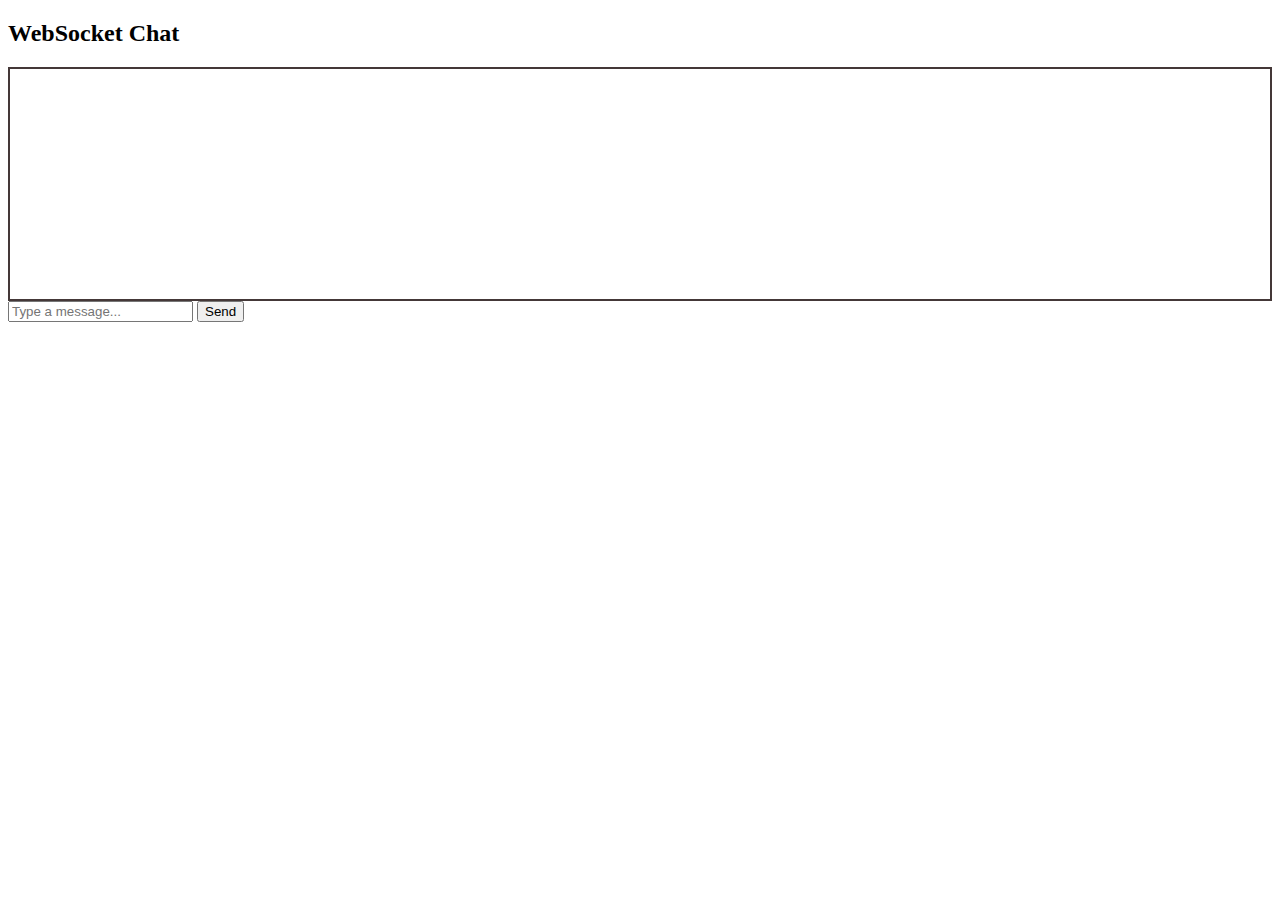
<file: frontend/index.html>
<!DOCTYPE html>
<html lang="en">
<head>
  <meta charset="UTF-8">
  <title>WebSocket Chat</title>
  <link rel="stylesheet" href="style.css">
</head>
<body>

  <h2>WebSocket Chat</h2>
  <div class = "chat"></div>
  <input class="input" id="messageInput" type="text" placeholder="Type a message...">
  <button onclick="sendMessage()">Send</button>

  <script src="scripts.js">
  </script>
</body>
</html>
</file>
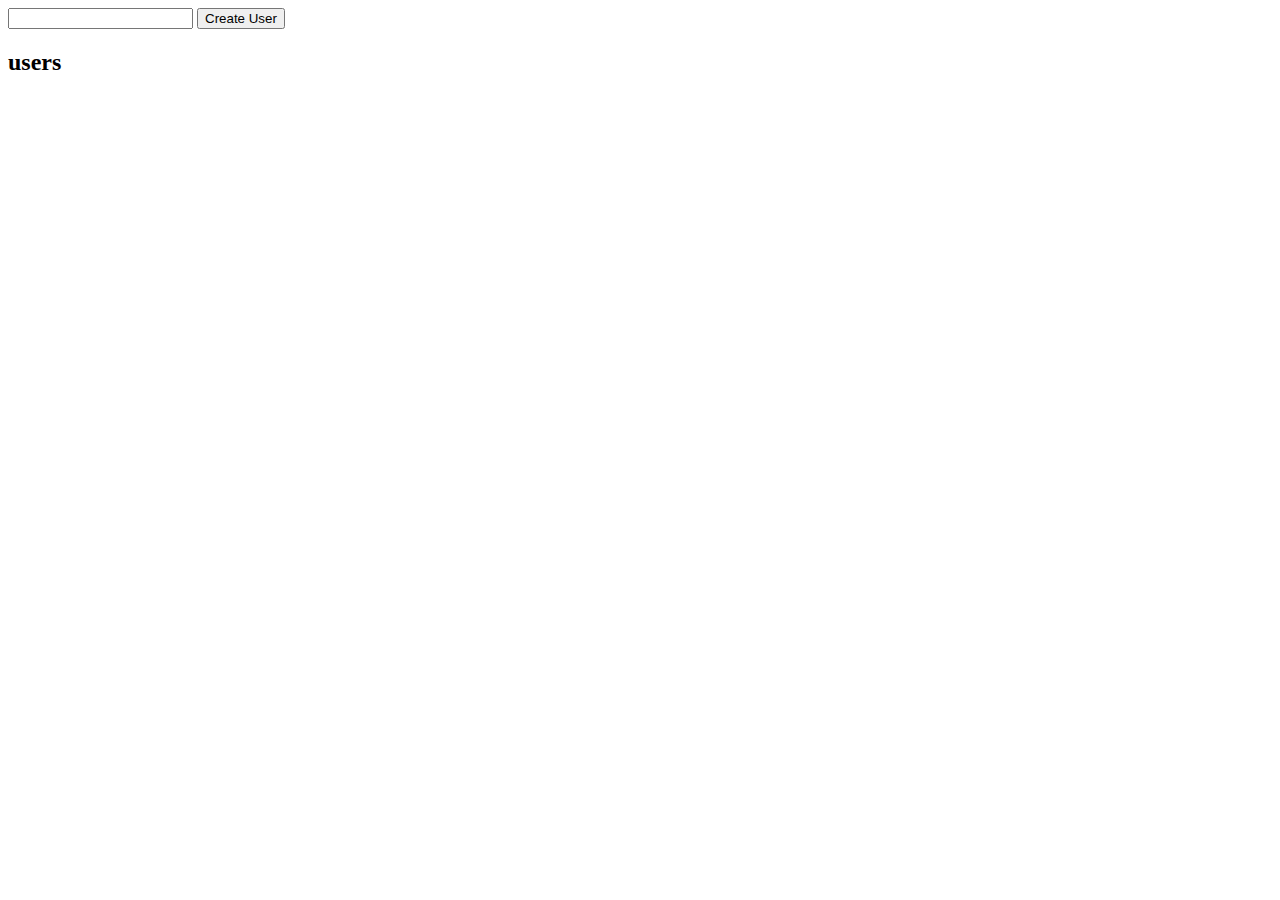
<file: frontend/users/sign-in.html>
<!DOCTYPE html>
<html lang="en">
<head>
    <meta charset="UTF-8">
    <meta name="viewport" content="width=device-width, initial-scale=1.0">
    <title>Sign in</title>
</head>
<body>
    <div>
        <form id="senduser">
            <input id="user" type="text">
            <button type="submit">Create User</button>
        </form>
    </div>

    <div id="users">
        <h2>users</h2>


    </div>
    <script src="users.js"></script>
</body>
</html>
</file>
<file: frontend/style.css>
.chat {
    height: 200px;
    overflow-y: auto;
    border: 2px solid rgb(68, 56, 56);
    padding: 15px;

}
</file>
